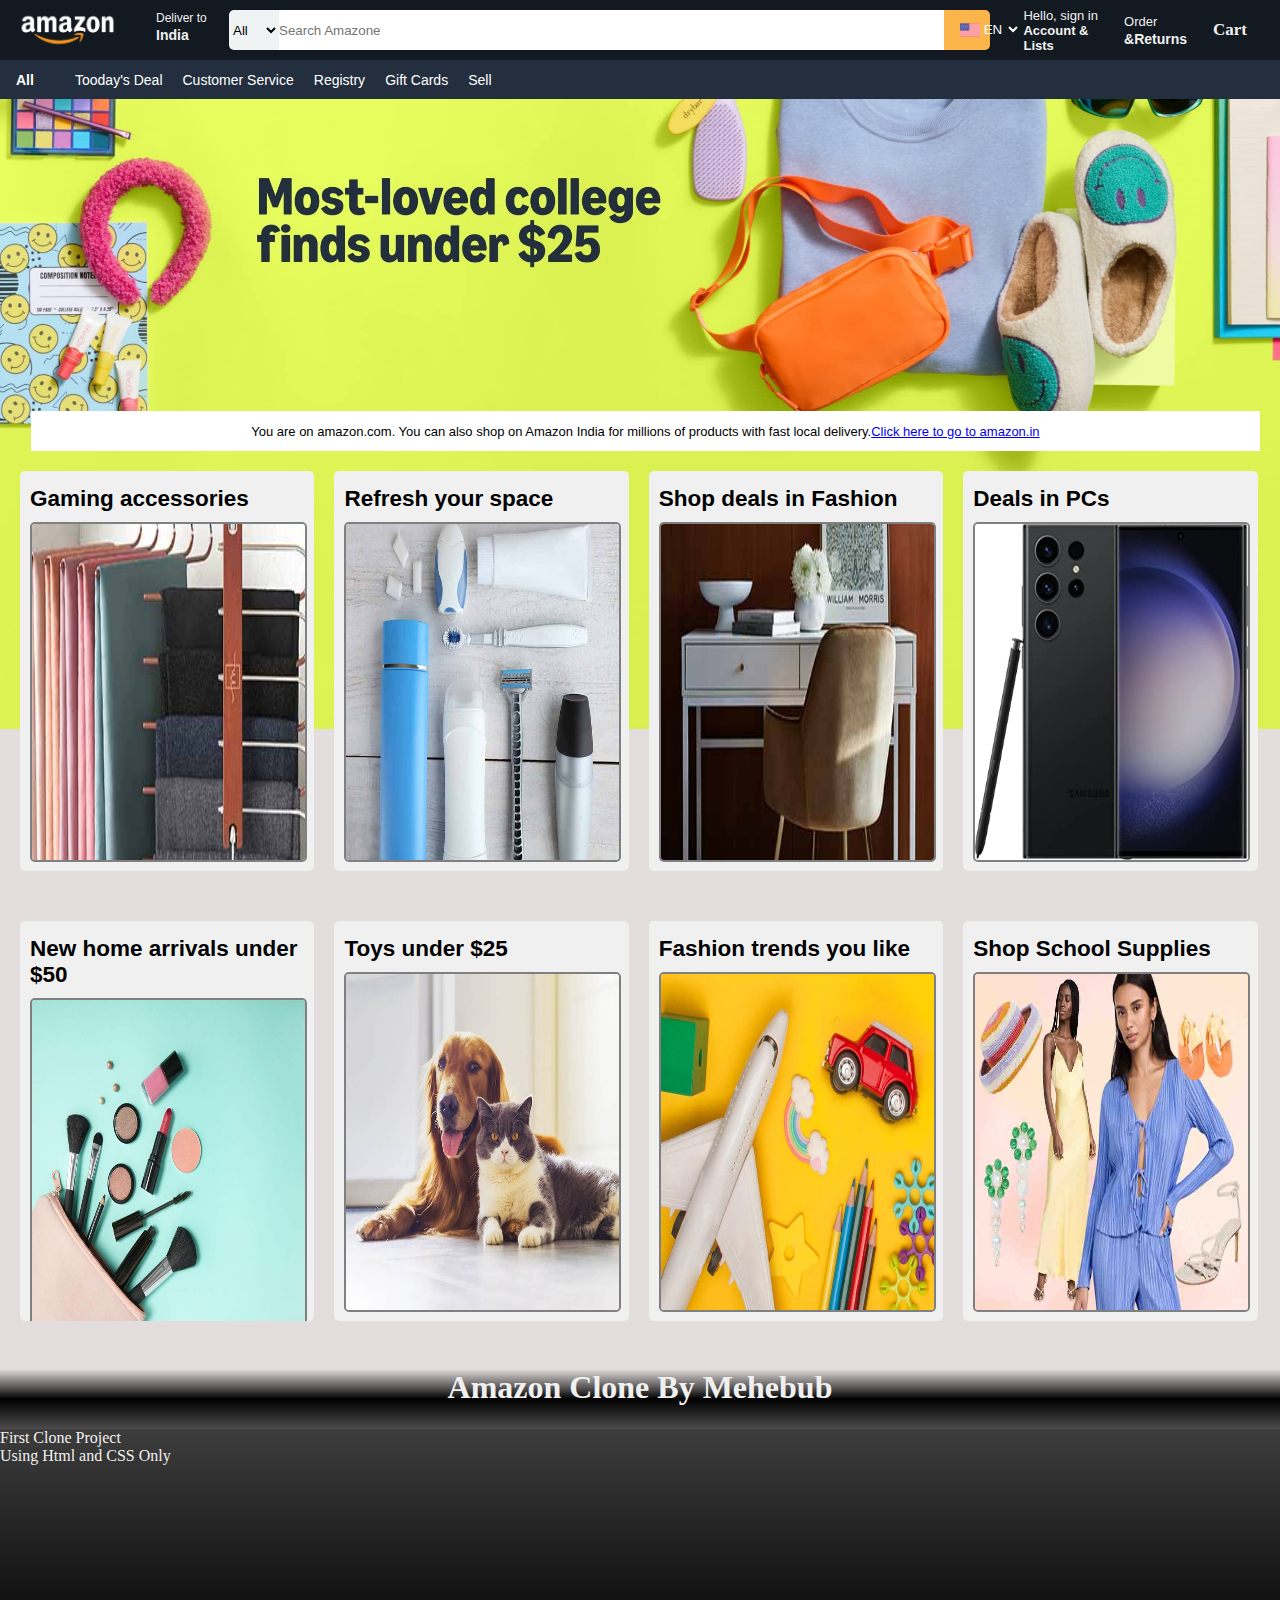
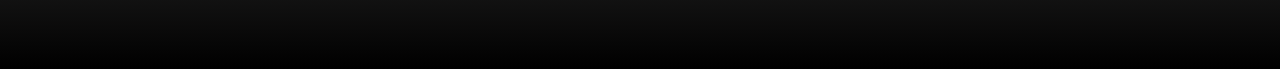
<file: Amazon Clone/index.html>
<!DOCTYPE html>
<html lang="en">
<head>
    <meta charset="UTF-8">
    <meta name="viewport" content="width=device-width, initial-scale=1.0">
    <title>Amazone</title>
    <link rel="stylesheet" href="amazonStylesheet.css">
    <link rel="stylesheet" href="https://cdnjs.cloudflare.com/ajax/libs/font-awesome/6.6.0/css/all.min.css" integrity="sha512-Kc323vGBEqzTmouAECnVceyQqyqdsSiqLQISBL29aUW4U/M7pSPA/gEUZQqv1cwx4OnYxTxve5UMg5GT6L4JJg==" crossorigin="anonymous" referrerpolicy="no-referrer" />
</head>
<body>
    <header>
        <nav>
            <div class="nav-first">
                <div class="nav-logo nav-border ">
                    <div class="llogo"></div>
                    <!-- <img class="logo" src="amazon_logo.png">  -->
                </div>
        
                <div class=" nav-add nav-border ">
                    <div class="add-icon">
                        <i class="fa-solid fa-location-dot"></i>
                    </div>
                    <div class="add-t">
                        <span class="S1">Deliver to</span><br>
                        <span class="S2">India</span>
                    </div>
                </div>
            </div>
            <div class="nav-middle">
                <div class="nav-drop nav-search">
                    <select class="nav-select" name="searchSelect" id="all">
                    <option value="all">All</option>
                    <option value="bags">bags</option>
                    <option value="kitchen">kitchen</option>
                    <option value="school">school</option>
                    <option value="Baby">Baby</option>
                    <option value="dily">Daily Needs</option>
                    <option value="electronics">electronics</option>
                    <option value="shirts">shirts</option>
                    <option value="for girls">for girls</option>
                    <option value="boys">For boys</option>
                    </select>
                </div>
                <div class=" nav-search">
                    <input class="SA" type="search" placeholder="Search Amazone">
                    <input class="BA" type="button" value="O" >
                </div>
            </div>
    
            <div class="box-last">
                <div class="nav-lang nav-border">
                    <div class="flag">
                        <svg xmlns="http://www.w3.org/2000/svg" version="1.1" xmlns:xlink="http://www.w3.org/1999/xlink" id="flagin" x="0" y="0" viewBox="0 0 512.001 512.001" style="enable-background:new 0 0 512 512" xml:space="preserve" class=""><g><path d="M503.172 423.725H8.828A8.829 8.829 0 0 1 0 414.897V97.104a8.829 8.829 0 0 1 8.828-8.828h494.345a8.829 8.829 0 0 1 8.828 8.828v317.793a8.83 8.83 0 0 1-8.829 8.828z" style="" fill="#f5f5f5" data-original="#f5f5f5" class=""></path><path d="M512 114.081H0V97.104a8.829 8.829 0 0 1 8.828-8.828h494.345a8.829 8.829 0 0 1 8.828 8.828L512 114.081zM0 191.491h512v25.804H0zM0 139.881h512v25.804H0zM512 268.903H8.828A8.829 8.829 0 0 1 0 260.075v-16.977h512v25.805zM0 346.321h512v25.804H0zM503.172 423.725H8.828A8.829 8.829 0 0 1 0 414.897v-16.976h512v16.977a8.828 8.828 0 0 1-8.828 8.827zM0 294.711h512v25.804H0z" style="" fill="#ff4b55" data-original="#ff4b55" class=""></path><path d="M229.517 88.277H8.828A8.828 8.828 0 0 0 0 97.104v162.97a8.829 8.829 0 0 0 8.828 8.828h220.69a8.829 8.829 0 0 0 8.828-8.828V97.104a8.83 8.83 0 0 0-8.829-8.827z" style="" fill="#41479b" data-original="#41479b" class=""></path><path d="m24.789 108.538 1.954 5.86 6.177.047c.8.007 1.131 1.027.488 1.502l-4.969 3.67 1.864 5.889c.242.762-.627 1.394-1.278.928L24 122.843l-5.025 3.592c-.651.465-1.518-.166-1.278-.928l1.864-5.889-4.969-3.67c-.643-.476-.312-1.495.488-1.502l6.177-.047 1.954-5.86c.252-.76 1.324-.76 1.578-.001zM24.789 139.192l1.954 5.86 6.177.047c.8.007 1.131 1.027.488 1.502l-4.969 3.67 1.864 5.889c.242.762-.627 1.394-1.278.928L24 153.497l-5.025 3.592c-.651.465-1.518-.166-1.278-.928l1.864-5.889-4.969-3.67c-.643-.476-.312-1.495.488-1.502l6.177-.047 1.954-5.86c.252-.759 1.324-.759 1.578-.001zM24.789 169.846l1.954 5.86 6.177.047c.8.007 1.131 1.027.488 1.502l-4.969 3.67 1.864 5.889c.242.762-.627 1.394-1.278.928L24 184.151l-5.025 3.592c-.651.465-1.518-.166-1.278-.928l1.864-5.889-4.969-3.67c-.643-.476-.312-1.495.488-1.502l6.177-.047 1.954-5.86c.252-.759 1.324-.759 1.578-.001zM24.789 200.501l1.954 5.86 6.177.047c.8.007 1.131 1.027.488 1.502l-4.969 3.67 1.864 5.889c.242.762-.627 1.394-1.278.928L24 214.806l-5.025 3.592c-.651.465-1.518-.166-1.278-.928l1.864-5.889-4.969-3.67c-.643-.476-.312-1.495.488-1.502l6.177-.047 1.954-5.86c.252-.76 1.324-.76 1.578-.001zM24.789 231.155l1.954 5.86 6.177.047c.8.007 1.131 1.027.488 1.502l-4.969 3.67 1.864 5.889c.242.762-.627 1.394-1.278.928L24 245.46l-5.025 3.592c-.651.465-1.518-.166-1.278-.928l1.864-5.889-4.969-3.67c-.643-.476-.312-1.495.488-1.502l6.177-.047 1.954-5.86c.252-.761 1.324-.761 1.578-.001zM48.582 123.567l1.954 5.86 6.177.047c.8.007 1.131 1.027.488 1.502l-4.969 3.67 1.864 5.889c.242.762-.627 1.394-1.278.928l-5.025-3.592-5.025 3.592c-.651.465-1.518-.166-1.278-.928l1.864-5.889-4.969-3.67c-.643-.476-.312-1.495.488-1.502l6.177-.047 1.954-5.86c.251-.758 1.325-.758 1.578 0zM48.582 154.222l1.954 5.86 6.177.047c.8.007 1.131 1.027.488 1.502l-4.969 3.67 1.864 5.889c.242.762-.627 1.394-1.278.928l-5.025-3.592-5.025 3.592c-.651.465-1.518-.165-1.278-.928l1.864-5.889-4.969-3.67c-.643-.476-.312-1.495.488-1.502l6.177-.047 1.954-5.86c.251-.759 1.325-.759 1.578 0zM48.582 184.876l1.954 5.86 6.177.047c.8.007 1.131 1.027.488 1.502l-4.969 3.67 1.864 5.889c.242.762-.627 1.394-1.278.928l-5.025-3.592-5.025 3.592c-.651.465-1.518-.166-1.278-.928l1.864-5.889-4.969-3.67c-.643-.476-.312-1.495.488-1.502l6.177-.047 1.954-5.86c.251-.759 1.325-.759 1.578 0zM48.582 215.53l1.954 5.86 6.177.047c.8.007 1.131 1.027.488 1.502l-4.969 3.67 1.864 5.889c.242.762-.627 1.394-1.278.928l-5.025-3.592-5.025 3.592c-.651.465-1.518-.166-1.278-.928l1.864-5.889-4.969-3.67c-.643-.476-.312-1.495.488-1.502l6.177-.047 1.954-5.86c.251-.758 1.325-.758 1.578 0zM72.375 108.538l1.954 5.86 6.177.047c.8.007 1.131 1.027.488 1.502l-4.969 3.67 1.864 5.889c.242.762-.627 1.394-1.278.928l-5.025-3.592-5.025 3.592c-.651.465-1.518-.166-1.278-.928l1.864-5.889-4.969-3.67c-.643-.476-.312-1.495.488-1.502l6.177-.047 1.954-5.86c.252-.759 1.325-.759 1.578 0zM72.375 139.192l1.954 5.86 6.177.047c.8.007 1.131 1.027.488 1.502l-4.969 3.67 1.864 5.889c.242.762-.627 1.394-1.278.928l-5.025-3.592-5.025 3.592c-.651.465-1.518-.166-1.278-.928l1.864-5.889-4.969-3.67c-.643-.476-.312-1.495.488-1.502l6.177-.047 1.954-5.86c.252-.758 1.325-.758 1.578 0zM72.375 169.846l1.954 5.86 6.177.047c.8.007 1.131 1.027.488 1.502l-4.969 3.67 1.864 5.889c.242.762-.627 1.394-1.278.928l-5.025-3.592-5.025 3.592c-.651.465-1.518-.166-1.278-.928l1.864-5.889-4.969-3.67c-.643-.476-.312-1.495.488-1.502l6.177-.047 1.954-5.86c.252-.758 1.325-.758 1.578 0zM72.375 200.501l1.954 5.86 6.177.047c.8.007 1.131 1.027.488 1.502l-4.969 3.67 1.864 5.889c.242.762-.627 1.394-1.278.928l-5.025-3.592-5.025 3.592c-.651.465-1.518-.166-1.278-.928l1.864-5.889-4.969-3.67c-.643-.476-.312-1.495.488-1.502l6.177-.047 1.954-5.86c.252-.759 1.325-.759 1.578 0zM72.375 231.155l1.954 5.86 6.177.047c.8.007 1.131 1.027.488 1.502l-4.969 3.67 1.864 5.889c.242.762-.627 1.394-1.278.928l-5.025-3.592-5.025 3.592c-.651.465-1.518-.166-1.278-.928l1.864-5.889-4.969-3.67c-.643-.476-.312-1.495.488-1.502l6.177-.047 1.954-5.86c.252-.76 1.325-.76 1.578 0zM96.169 123.567l1.954 5.86 6.177.047c.8.007 1.131 1.027.488 1.502l-4.969 3.67 1.864 5.889c.242.762-.627 1.394-1.278.928l-5.025-3.592-5.025 3.592c-.651.465-1.518-.166-1.278-.928l1.864-5.889-4.969-3.67c-.643-.476-.312-1.495.488-1.502l6.177-.047 1.954-5.86c.251-.758 1.325-.758 1.578 0zM96.169 154.222l1.954 5.86 6.177.047c.8.007 1.131 1.027.488 1.502l-4.969 3.67 1.864 5.889c.242.762-.627 1.394-1.278.928l-5.025-3.592-5.025 3.592c-.651.465-1.518-.165-1.278-.928l1.864-5.889-4.969-3.67c-.643-.476-.312-1.495.488-1.502l6.177-.047 1.954-5.86c.251-.759 1.325-.759 1.578 0zM96.169 184.876l1.954 5.86 6.177.047c.8.007 1.131 1.027.488 1.502l-4.969 3.67 1.864 5.889c.242.762-.627 1.394-1.278.928l-5.025-3.592-5.025 3.592c-.651.465-1.518-.166-1.278-.928l1.864-5.889-4.969-3.67c-.643-.476-.312-1.495.488-1.502l6.177-.047 1.954-5.86c.251-.759 1.325-.759 1.578 0zM96.169 215.53l1.954 5.86 6.177.047c.8.007 1.131 1.027.488 1.502l-4.969 3.67 1.864 5.889c.242.762-.627 1.394-1.278.928l-5.025-3.592-5.025 3.592c-.651.465-1.518-.166-1.278-.928l1.864-5.889-4.969-3.67c-.643-.476-.312-1.495.488-1.502l6.177-.047 1.954-5.86c.251-.758 1.325-.758 1.578 0zM119.962 108.538l1.954 5.86 6.177.047c.8.007 1.131 1.027.488 1.502l-4.969 3.67 1.864 5.889c.242.762-.627 1.394-1.278.928l-5.026-3.592-5.025 3.592c-.651.465-1.518-.166-1.278-.928l1.864-5.889-4.969-3.67c-.643-.476-.312-1.495.488-1.502l6.177-.047 1.954-5.86c.253-.759 1.326-.759 1.579 0zM119.962 139.192l1.954 5.86 6.177.047c.8.007 1.131 1.027.488 1.502l-4.969 3.67 1.864 5.889c.242.762-.627 1.394-1.278.928l-5.026-3.592-5.025 3.592c-.651.465-1.518-.166-1.278-.928l1.864-5.889-4.969-3.67c-.643-.476-.312-1.495.488-1.502l6.177-.047 1.954-5.86c.253-.758 1.326-.758 1.579 0zM119.962 169.846l1.954 5.86 6.177.047c.8.007 1.131 1.027.488 1.502l-4.969 3.67 1.864 5.889c.242.762-.627 1.394-1.278.928l-5.026-3.592-5.025 3.592c-.651.465-1.518-.166-1.278-.928l1.864-5.889-4.969-3.67c-.643-.476-.312-1.495.488-1.502l6.177-.047 1.954-5.86c.253-.758 1.326-.758 1.579 0zM119.962 200.501l1.954 5.86 6.177.047c.8.007 1.131 1.027.488 1.502l-4.969 3.67 1.864 5.889c.242.762-.627 1.394-1.278.928l-5.026-3.592-5.025 3.592c-.651.465-1.518-.166-1.278-.928l1.864-5.889-4.969-3.67c-.643-.476-.312-1.495.488-1.502l6.177-.047 1.954-5.86c.253-.759 1.326-.759 1.579 0zM119.962 231.155l1.954 5.86 6.177.047c.8.007 1.131 1.027.488 1.502l-4.969 3.67 1.864 5.889c.242.762-.627 1.394-1.278.928l-5.026-3.592-5.025 3.592c-.651.465-1.518-.166-1.278-.928l1.864-5.889-4.969-3.67c-.643-.476-.312-1.495.488-1.502l6.177-.047 1.954-5.86c.253-.76 1.326-.76 1.579 0zM143.755 123.567l1.954 5.86 6.177.047c.8.007 1.131 1.027.488 1.502l-4.969 3.67 1.864 5.889c.242.762-.627 1.394-1.278.928l-5.025-3.592-5.025 3.592c-.651.465-1.518-.166-1.278-.928l1.864-5.889-4.969-3.67c-.643-.476-.312-1.495.488-1.502l6.177-.047 1.954-5.86c.253-.758 1.325-.758 1.578 0zM143.755 154.222l1.954 5.86 6.177.047c.8.007 1.131 1.027.488 1.502l-4.969 3.67 1.864 5.889c.242.762-.627 1.394-1.278.928l-5.025-3.592-5.025 3.592c-.651.465-1.518-.165-1.278-.928l1.864-5.889-4.969-3.67c-.643-.476-.312-1.495.488-1.502l6.177-.047 1.954-5.86c.253-.759 1.325-.759 1.578 0zM143.755 184.876l1.954 5.86 6.177.047c.8.007 1.131 1.027.488 1.502l-4.969 3.67 1.864 5.889c.242.762-.627 1.394-1.278.928l-5.025-3.592-5.025 3.592c-.651.465-1.518-.166-1.278-.928l1.864-5.889-4.969-3.67c-.643-.476-.312-1.495.488-1.502l6.177-.047 1.954-5.86c.253-.759 1.325-.759 1.578 0zM143.755 215.53l1.954 5.86 6.177.047c.8.007 1.131 1.027.488 1.502l-4.969 3.67 1.864 5.889c.242.762-.627 1.394-1.278.928l-5.025-3.592-5.025 3.592c-.651.465-1.518-.166-1.278-.928l1.864-5.889-4.969-3.67c-.643-.476-.312-1.495.488-1.502l6.177-.047 1.954-5.86c.253-.758 1.325-.758 1.578 0zM167.549 108.538l1.954 5.86 6.177.047c.8.007 1.131 1.027.488 1.502l-4.969 3.67 1.864 5.889c.242.762-.627 1.394-1.278.928l-5.025-3.592-5.025 3.592c-.651.465-1.518-.166-1.278-.928l1.864-5.889-4.969-3.67c-.643-.476-.312-1.495.488-1.502l6.177-.047 1.954-5.86c.251-.759 1.325-.759 1.578 0zM167.549 139.192l1.954 5.86 6.177.047c.8.007 1.131 1.027.488 1.502l-4.969 3.67 1.864 5.889c.242.762-.627 1.394-1.278.928l-5.025-3.592-5.025 3.592c-.651.465-1.518-.166-1.278-.928l1.864-5.889-4.969-3.67c-.643-.476-.312-1.495.488-1.502l6.177-.047 1.954-5.86c.251-.758 1.325-.758 1.578 0zM167.549 169.846l1.954 5.86 6.177.047c.8.007 1.131 1.027.488 1.502l-4.969 3.67 1.864 5.889c.242.762-.627 1.394-1.278.928l-5.025-3.592-5.025 3.592c-.651.465-1.518-.166-1.278-.928l1.864-5.889-4.969-3.67c-.643-.476-.312-1.495.488-1.502l6.177-.047 1.954-5.86c.251-.758 1.325-.758 1.578 0zM167.549 200.501l1.954 5.86 6.177.047c.8.007 1.131 1.027.488 1.502l-4.969 3.67 1.864 5.889c.242.762-.627 1.394-1.278.928l-5.025-3.592-5.025 3.592c-.651.465-1.518-.166-1.278-.928l1.864-5.889-4.969-3.67c-.643-.476-.312-1.495.488-1.502l6.177-.047 1.954-5.86c.251-.759 1.325-.759 1.578 0zM167.549 231.155l1.954 5.86 6.177.047c.8.007 1.131 1.027.488 1.502l-4.969 3.67 1.864 5.889c.242.762-.627 1.394-1.278.928l-5.025-3.592-5.025 3.592c-.651.465-1.518-.166-1.278-.928l1.864-5.889-4.969-3.67c-.643-.476-.312-1.495.488-1.502l6.177-.047 1.954-5.86c.251-.76 1.325-.76 1.578 0zM191.342 123.567l1.954 5.86 6.177.047c.8.007 1.131 1.027.488 1.502l-4.969 3.67 1.864 5.889c.242.762-.627 1.394-1.278.928l-5.025-3.592-5.025 3.592c-.651.465-1.518-.166-1.278-.928l1.864-5.889-4.969-3.67c-.643-.476-.312-1.495.488-1.502l6.177-.047 1.954-5.86c.252-.758 1.326-.758 1.578 0zM191.342 154.222l1.954 5.86 6.177.047c.8.007 1.131 1.027.488 1.502l-4.969 3.67 1.864 5.889c.242.762-.627 1.394-1.278.928l-5.025-3.592-5.025 3.592c-.651.465-1.518-.165-1.278-.928l1.864-5.889-4.969-3.67c-.643-.476-.312-1.495.488-1.502l6.177-.047 1.954-5.86c.252-.759 1.326-.759 1.578 0zM191.342 184.876l1.954 5.86 6.177.047c.8.007 1.131 1.027.488 1.502l-4.969 3.67 1.864 5.889c.242.762-.627 1.394-1.278.928l-5.025-3.592-5.025 3.592c-.651.465-1.518-.166-1.278-.928l1.864-5.889-4.969-3.67c-.643-.476-.312-1.495.488-1.502l6.177-.047 1.954-5.86c.252-.759 1.326-.759 1.578 0zM191.342 215.53l1.954 5.86 6.177.047c.8.007 1.131 1.027.488 1.502l-4.969 3.67 1.864 5.889c.242.762-.627 1.394-1.278.928l-5.025-3.592-5.025 3.592c-.651.465-1.518-.166-1.278-.928l1.864-5.889-4.969-3.67c-.643-.476-.312-1.495.488-1.502l6.177-.047 1.954-5.86c.252-.758 1.326-.758 1.578 0zM215.136 108.538l1.954 5.86 6.177.047c.8.007 1.131 1.027.488 1.502l-4.969 3.67 1.864 5.889c.242.762-.627 1.394-1.278.928l-5.025-3.592-5.025 3.592c-.651.465-1.518-.166-1.278-.928l1.864-5.889-4.969-3.67c-.643-.476-.312-1.495.488-1.502l6.177-.047 1.954-5.86c.252-.759 1.324-.759 1.578 0zM215.136 139.192l1.954 5.86 6.177.047c.8.007 1.131 1.027.488 1.502l-4.969 3.67 1.864 5.889c.242.762-.627 1.394-1.278.928l-5.025-3.592-5.025 3.592c-.651.465-1.518-.166-1.278-.928l1.864-5.889-4.969-3.67c-.643-.476-.312-1.495.488-1.502l6.177-.047 1.954-5.86c.252-.758 1.324-.758 1.578 0zM215.136 169.846l1.954 5.86 6.177.047c.8.007 1.131 1.027.488 1.502l-4.969 3.67 1.864 5.889c.242.762-.627 1.394-1.278.928l-5.025-3.592-5.025 3.592c-.651.465-1.518-.166-1.278-.928l1.864-5.889-4.969-3.67c-.643-.476-.312-1.495.488-1.502l6.177-.047 1.954-5.86c.252-.758 1.324-.758 1.578 0zM215.136 200.501l1.954 5.86 6.177.047c.8.007 1.131 1.027.488 1.502l-4.969 3.67 1.864 5.889c.242.762-.627 1.394-1.278.928l-5.025-3.592-5.025 3.592c-.651.465-1.518-.166-1.278-.928l1.864-5.889-4.969-3.67c-.643-.476-.312-1.495.488-1.502l6.177-.047 1.954-5.86c.252-.759 1.324-.759 1.578 0zM215.136 231.155l1.954 5.86 6.177.047c.8.007 1.131 1.027.488 1.502l-4.969 3.67 1.864 5.889c.242.762-.627 1.394-1.278.928l-5.025-3.592-5.025 3.592c-.651.465-1.518-.166-1.278-.928l1.864-5.889-4.969-3.67c-.643-.476-.312-1.495.488-1.502l6.177-.047 1.954-5.86c.252-.76 1.324-.76 1.578 0z" style="" fill="#f5f5f5" data-original="#f5f5f5" class=""></path></g></svg>
                    </div>                
                    <div class="lang-d">
                        <select  class="lang-sel">
                        <option value="en">EN</option>
                        <option value="HIN">HIN</option>
                        <option value="es">ES</option>
                        <option value="BN">BN</option>
                        <option value="">UR</option>
                        </select>
                    </div>
                </div>
               <div class="nav-log nav-border">
                    <div class="log-box">
                        <div class="up-log logg">Hello, sign in</div>
                        <div class="down-log logg">Account & Lists</div>
                    </div>
                </div>
                <div class="nav-order nav-border">
                    <div class="order-box">
                        <span class="order1 ord">Order</span>
                        <span class="order2 ord">&Returns</span>
                    </div>
                </div>
                <div class="nav-cart nav-border">
                    <div class="cart-box">
                        <div class="cart-icon"><i class="fa-solid fa-cart-shopping"></i></div>
                        <div class="cart-font">Cart</div>
                    
                    </div>
    
                </div>
            </div>
        </nav>
        
        <div class="sub-nav">
            <div class="b1 nav-border">
                <i class="fa-solid fa-bars"></i> All
            </div>
            <div class="b2 nav-border">Tooday's Deal</div>
            <div class="b2 nav-border">Customer Service</div>
            <div class="b2 nav-border">Registry</div>
            <div class="b2 nav-border">Gift Cards </div>
            <div class="b2 nav-border">Sell</div>
        </div>    
    </header>
    
    <main class="body-part">
        <div class="blank"></div>
        <div class="msg-bar">
            <p class="msg-p">You are on amazon.com. You can also shop on Amazon India for millions of products with fast local delivery.<a href="#">Click here to go to amazon.in</a></p>
        </div>
        <div class="card-box">
            <div class="card-1 card">
                <div class="catagory"><h2>Gaming accessories</h2></div>
                <div class="catagory-img"><img class="image" src="box1_image.jpg"></div>
            </div>
            <div class="card-2 card">
                <div class="catagory"><h2>Refresh your space</h2></div>
                <div class="catagory-img"><img class="image" src="box2_image.jpg"></div>

            </div>
            <div class="card-3 card">
                <div class="catagory"><h2>Shop deals in Fashion</h2></div>
                <div class="catagory-img"><img class="image" src="box3_image.jpg"></div>

            </div>
            <div class="card-4 card">
                <div class="catagory"><h2>Deals in PCs</h2></div>
                <div class="catagory-img"><img class="image" src="box4_image.jpg"></div>

            </div>
            <div class="card-5 card">
                <div class="catagory">
                    <h2>New home arrivals under $50</h2></div>
                    <div class="catagory-img"><img class="image" src="box5_image.jpg"></div>

                </div>
            <div class="card-6 card">
                <div class="catagory">
                    <h2>Toys under $25</h2></div>
                    <div class="catagory-img"><img class="image" src="box6_image.jpg"></div>

                </div>
            <div class="card-7 card">
                <div class="catagory"><h2>Fashion trends you like</h2></div>
                <div class="catagory-img"><img class="image" src="box7_image.jpg"></div>

            </div>
            <div class="card-8 card">
                <div class="catagory"><h2>Shop School Supplies</h2></div>
                <div class="catagory-img"><img class="image" src="box8_image.jpg"></div>

            </div>          
        </div>
    </main>



    <footer>

        <h1 class="f1">Amazon Clone By Mehebub</h1>
        <p> First Clone Project </p>
        <p>Using Html and CSS Only</p>
    </footer>







</body>
</html>
</file>
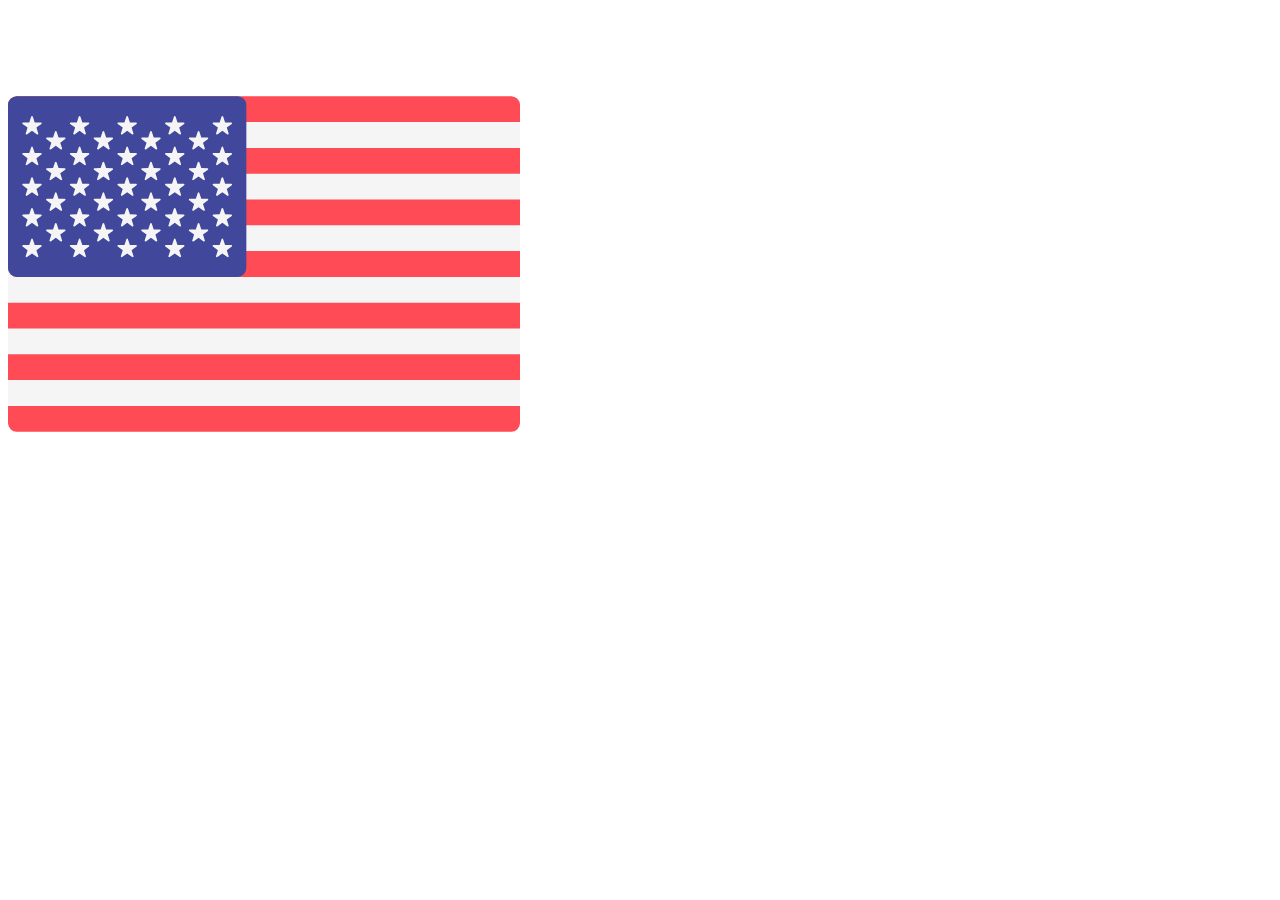
<file: Amazon Clone/flat icon practice.html>
<!DOCTYPE html>
<html lang="en">
<head>
    <meta charset="UTF-8">
    <meta name="viewport" content="width=device-width, initial-scale=1.0">
    <title>flags</title>
    <style>
        #flag{
            height: 100px;
            width: 100px;
        }
    </style>
</head>
<body>
    <div class="first">
        <div class="inner">
<svg xmlns="http://www.w3.org/2000/svg" version="1.1" xmlns:xlink="http://www.w3.org/1999/xlink" width="512" height="512" x="0" y="0" viewBox="0 0 512.001 512.001" style="enable-background:new 0 0 512 512" xml:space="preserve" class=""><g><path d="M503.172 423.725H8.828A8.829 8.829 0 0 1 0 414.897V97.104a8.829 8.829 0 0 1 8.828-8.828h494.345a8.829 8.829 0 0 1 8.828 8.828v317.793a8.83 8.83 0 0 1-8.829 8.828z" style="" fill="#f5f5f5" data-original="#f5f5f5" class=""></path><path d="M512 114.081H0V97.104a8.829 8.829 0 0 1 8.828-8.828h494.345a8.829 8.829 0 0 1 8.828 8.828L512 114.081zM0 191.491h512v25.804H0zM0 139.881h512v25.804H0zM512 268.903H8.828A8.829 8.829 0 0 1 0 260.075v-16.977h512v25.805zM0 346.321h512v25.804H0zM503.172 423.725H8.828A8.829 8.829 0 0 1 0 414.897v-16.976h512v16.977a8.828 8.828 0 0 1-8.828 8.827zM0 294.711h512v25.804H0z" style="" fill="#ff4b55" data-original="#ff4b55" class=""></path><path d="M229.517 88.277H8.828A8.828 8.828 0 0 0 0 97.104v162.97a8.829 8.829 0 0 0 8.828 8.828h220.69a8.829 8.829 0 0 0 8.828-8.828V97.104a8.83 8.83 0 0 0-8.829-8.827z" style="" fill="#41479b" data-original="#41479b" class=""></path><path d="m24.789 108.538 1.954 5.86 6.177.047c.8.007 1.131 1.027.488 1.502l-4.969 3.67 1.864 5.889c.242.762-.627 1.394-1.278.928L24 122.843l-5.025 3.592c-.651.465-1.518-.166-1.278-.928l1.864-5.889-4.969-3.67c-.643-.476-.312-1.495.488-1.502l6.177-.047 1.954-5.86c.252-.76 1.324-.76 1.578-.001zM24.789 139.192l1.954 5.86 6.177.047c.8.007 1.131 1.027.488 1.502l-4.969 3.67 1.864 5.889c.242.762-.627 1.394-1.278.928L24 153.497l-5.025 3.592c-.651.465-1.518-.166-1.278-.928l1.864-5.889-4.969-3.67c-.643-.476-.312-1.495.488-1.502l6.177-.047 1.954-5.86c.252-.759 1.324-.759 1.578-.001zM24.789 169.846l1.954 5.86 6.177.047c.8.007 1.131 1.027.488 1.502l-4.969 3.67 1.864 5.889c.242.762-.627 1.394-1.278.928L24 184.151l-5.025 3.592c-.651.465-1.518-.166-1.278-.928l1.864-5.889-4.969-3.67c-.643-.476-.312-1.495.488-1.502l6.177-.047 1.954-5.86c.252-.759 1.324-.759 1.578-.001zM24.789 200.501l1.954 5.86 6.177.047c.8.007 1.131 1.027.488 1.502l-4.969 3.67 1.864 5.889c.242.762-.627 1.394-1.278.928L24 214.806l-5.025 3.592c-.651.465-1.518-.166-1.278-.928l1.864-5.889-4.969-3.67c-.643-.476-.312-1.495.488-1.502l6.177-.047 1.954-5.86c.252-.76 1.324-.76 1.578-.001zM24.789 231.155l1.954 5.86 6.177.047c.8.007 1.131 1.027.488 1.502l-4.969 3.67 1.864 5.889c.242.762-.627 1.394-1.278.928L24 245.46l-5.025 3.592c-.651.465-1.518-.166-1.278-.928l1.864-5.889-4.969-3.67c-.643-.476-.312-1.495.488-1.502l6.177-.047 1.954-5.86c.252-.761 1.324-.761 1.578-.001zM48.582 123.567l1.954 5.86 6.177.047c.8.007 1.131 1.027.488 1.502l-4.969 3.67 1.864 5.889c.242.762-.627 1.394-1.278.928l-5.025-3.592-5.025 3.592c-.651.465-1.518-.166-1.278-.928l1.864-5.889-4.969-3.67c-.643-.476-.312-1.495.488-1.502l6.177-.047 1.954-5.86c.251-.758 1.325-.758 1.578 0zM48.582 154.222l1.954 5.86 6.177.047c.8.007 1.131 1.027.488 1.502l-4.969 3.67 1.864 5.889c.242.762-.627 1.394-1.278.928l-5.025-3.592-5.025 3.592c-.651.465-1.518-.165-1.278-.928l1.864-5.889-4.969-3.67c-.643-.476-.312-1.495.488-1.502l6.177-.047 1.954-5.86c.251-.759 1.325-.759 1.578 0zM48.582 184.876l1.954 5.86 6.177.047c.8.007 1.131 1.027.488 1.502l-4.969 3.67 1.864 5.889c.242.762-.627 1.394-1.278.928l-5.025-3.592-5.025 3.592c-.651.465-1.518-.166-1.278-.928l1.864-5.889-4.969-3.67c-.643-.476-.312-1.495.488-1.502l6.177-.047 1.954-5.86c.251-.759 1.325-.759 1.578 0zM48.582 215.53l1.954 5.86 6.177.047c.8.007 1.131 1.027.488 1.502l-4.969 3.67 1.864 5.889c.242.762-.627 1.394-1.278.928l-5.025-3.592-5.025 3.592c-.651.465-1.518-.166-1.278-.928l1.864-5.889-4.969-3.67c-.643-.476-.312-1.495.488-1.502l6.177-.047 1.954-5.86c.251-.758 1.325-.758 1.578 0zM72.375 108.538l1.954 5.86 6.177.047c.8.007 1.131 1.027.488 1.502l-4.969 3.67 1.864 5.889c.242.762-.627 1.394-1.278.928l-5.025-3.592-5.025 3.592c-.651.465-1.518-.166-1.278-.928l1.864-5.889-4.969-3.67c-.643-.476-.312-1.495.488-1.502l6.177-.047 1.954-5.86c.252-.759 1.325-.759 1.578 0zM72.375 139.192l1.954 5.86 6.177.047c.8.007 1.131 1.027.488 1.502l-4.969 3.67 1.864 5.889c.242.762-.627 1.394-1.278.928l-5.025-3.592-5.025 3.592c-.651.465-1.518-.166-1.278-.928l1.864-5.889-4.969-3.67c-.643-.476-.312-1.495.488-1.502l6.177-.047 1.954-5.86c.252-.758 1.325-.758 1.578 0zM72.375 169.846l1.954 5.86 6.177.047c.8.007 1.131 1.027.488 1.502l-4.969 3.67 1.864 5.889c.242.762-.627 1.394-1.278.928l-5.025-3.592-5.025 3.592c-.651.465-1.518-.166-1.278-.928l1.864-5.889-4.969-3.67c-.643-.476-.312-1.495.488-1.502l6.177-.047 1.954-5.86c.252-.758 1.325-.758 1.578 0zM72.375 200.501l1.954 5.86 6.177.047c.8.007 1.131 1.027.488 1.502l-4.969 3.67 1.864 5.889c.242.762-.627 1.394-1.278.928l-5.025-3.592-5.025 3.592c-.651.465-1.518-.166-1.278-.928l1.864-5.889-4.969-3.67c-.643-.476-.312-1.495.488-1.502l6.177-.047 1.954-5.86c.252-.759 1.325-.759 1.578 0zM72.375 231.155l1.954 5.86 6.177.047c.8.007 1.131 1.027.488 1.502l-4.969 3.67 1.864 5.889c.242.762-.627 1.394-1.278.928l-5.025-3.592-5.025 3.592c-.651.465-1.518-.166-1.278-.928l1.864-5.889-4.969-3.67c-.643-.476-.312-1.495.488-1.502l6.177-.047 1.954-5.86c.252-.76 1.325-.76 1.578 0zM96.169 123.567l1.954 5.86 6.177.047c.8.007 1.131 1.027.488 1.502l-4.969 3.67 1.864 5.889c.242.762-.627 1.394-1.278.928l-5.025-3.592-5.025 3.592c-.651.465-1.518-.166-1.278-.928l1.864-5.889-4.969-3.67c-.643-.476-.312-1.495.488-1.502l6.177-.047 1.954-5.86c.251-.758 1.325-.758 1.578 0zM96.169 154.222l1.954 5.86 6.177.047c.8.007 1.131 1.027.488 1.502l-4.969 3.67 1.864 5.889c.242.762-.627 1.394-1.278.928l-5.025-3.592-5.025 3.592c-.651.465-1.518-.165-1.278-.928l1.864-5.889-4.969-3.67c-.643-.476-.312-1.495.488-1.502l6.177-.047 1.954-5.86c.251-.759 1.325-.759 1.578 0zM96.169 184.876l1.954 5.86 6.177.047c.8.007 1.131 1.027.488 1.502l-4.969 3.67 1.864 5.889c.242.762-.627 1.394-1.278.928l-5.025-3.592-5.025 3.592c-.651.465-1.518-.166-1.278-.928l1.864-5.889-4.969-3.67c-.643-.476-.312-1.495.488-1.502l6.177-.047 1.954-5.86c.251-.759 1.325-.759 1.578 0zM96.169 215.53l1.954 5.86 6.177.047c.8.007 1.131 1.027.488 1.502l-4.969 3.67 1.864 5.889c.242.762-.627 1.394-1.278.928l-5.025-3.592-5.025 3.592c-.651.465-1.518-.166-1.278-.928l1.864-5.889-4.969-3.67c-.643-.476-.312-1.495.488-1.502l6.177-.047 1.954-5.86c.251-.758 1.325-.758 1.578 0zM119.962 108.538l1.954 5.86 6.177.047c.8.007 1.131 1.027.488 1.502l-4.969 3.67 1.864 5.889c.242.762-.627 1.394-1.278.928l-5.026-3.592-5.025 3.592c-.651.465-1.518-.166-1.278-.928l1.864-5.889-4.969-3.67c-.643-.476-.312-1.495.488-1.502l6.177-.047 1.954-5.86c.253-.759 1.326-.759 1.579 0zM119.962 139.192l1.954 5.86 6.177.047c.8.007 1.131 1.027.488 1.502l-4.969 3.67 1.864 5.889c.242.762-.627 1.394-1.278.928l-5.026-3.592-5.025 3.592c-.651.465-1.518-.166-1.278-.928l1.864-5.889-4.969-3.67c-.643-.476-.312-1.495.488-1.502l6.177-.047 1.954-5.86c.253-.758 1.326-.758 1.579 0zM119.962 169.846l1.954 5.86 6.177.047c.8.007 1.131 1.027.488 1.502l-4.969 3.67 1.864 5.889c.242.762-.627 1.394-1.278.928l-5.026-3.592-5.025 3.592c-.651.465-1.518-.166-1.278-.928l1.864-5.889-4.969-3.67c-.643-.476-.312-1.495.488-1.502l6.177-.047 1.954-5.86c.253-.758 1.326-.758 1.579 0zM119.962 200.501l1.954 5.86 6.177.047c.8.007 1.131 1.027.488 1.502l-4.969 3.67 1.864 5.889c.242.762-.627 1.394-1.278.928l-5.026-3.592-5.025 3.592c-.651.465-1.518-.166-1.278-.928l1.864-5.889-4.969-3.67c-.643-.476-.312-1.495.488-1.502l6.177-.047 1.954-5.86c.253-.759 1.326-.759 1.579 0zM119.962 231.155l1.954 5.86 6.177.047c.8.007 1.131 1.027.488 1.502l-4.969 3.67 1.864 5.889c.242.762-.627 1.394-1.278.928l-5.026-3.592-5.025 3.592c-.651.465-1.518-.166-1.278-.928l1.864-5.889-4.969-3.67c-.643-.476-.312-1.495.488-1.502l6.177-.047 1.954-5.86c.253-.76 1.326-.76 1.579 0zM143.755 123.567l1.954 5.86 6.177.047c.8.007 1.131 1.027.488 1.502l-4.969 3.67 1.864 5.889c.242.762-.627 1.394-1.278.928l-5.025-3.592-5.025 3.592c-.651.465-1.518-.166-1.278-.928l1.864-5.889-4.969-3.67c-.643-.476-.312-1.495.488-1.502l6.177-.047 1.954-5.86c.253-.758 1.325-.758 1.578 0zM143.755 154.222l1.954 5.86 6.177.047c.8.007 1.131 1.027.488 1.502l-4.969 3.67 1.864 5.889c.242.762-.627 1.394-1.278.928l-5.025-3.592-5.025 3.592c-.651.465-1.518-.165-1.278-.928l1.864-5.889-4.969-3.67c-.643-.476-.312-1.495.488-1.502l6.177-.047 1.954-5.86c.253-.759 1.325-.759 1.578 0zM143.755 184.876l1.954 5.86 6.177.047c.8.007 1.131 1.027.488 1.502l-4.969 3.67 1.864 5.889c.242.762-.627 1.394-1.278.928l-5.025-3.592-5.025 3.592c-.651.465-1.518-.166-1.278-.928l1.864-5.889-4.969-3.67c-.643-.476-.312-1.495.488-1.502l6.177-.047 1.954-5.86c.253-.759 1.325-.759 1.578 0zM143.755 215.53l1.954 5.86 6.177.047c.8.007 1.131 1.027.488 1.502l-4.969 3.67 1.864 5.889c.242.762-.627 1.394-1.278.928l-5.025-3.592-5.025 3.592c-.651.465-1.518-.166-1.278-.928l1.864-5.889-4.969-3.67c-.643-.476-.312-1.495.488-1.502l6.177-.047 1.954-5.86c.253-.758 1.325-.758 1.578 0zM167.549 108.538l1.954 5.86 6.177.047c.8.007 1.131 1.027.488 1.502l-4.969 3.67 1.864 5.889c.242.762-.627 1.394-1.278.928l-5.025-3.592-5.025 3.592c-.651.465-1.518-.166-1.278-.928l1.864-5.889-4.969-3.67c-.643-.476-.312-1.495.488-1.502l6.177-.047 1.954-5.86c.251-.759 1.325-.759 1.578 0zM167.549 139.192l1.954 5.86 6.177.047c.8.007 1.131 1.027.488 1.502l-4.969 3.67 1.864 5.889c.242.762-.627 1.394-1.278.928l-5.025-3.592-5.025 3.592c-.651.465-1.518-.166-1.278-.928l1.864-5.889-4.969-3.67c-.643-.476-.312-1.495.488-1.502l6.177-.047 1.954-5.86c.251-.758 1.325-.758 1.578 0zM167.549 169.846l1.954 5.86 6.177.047c.8.007 1.131 1.027.488 1.502l-4.969 3.67 1.864 5.889c.242.762-.627 1.394-1.278.928l-5.025-3.592-5.025 3.592c-.651.465-1.518-.166-1.278-.928l1.864-5.889-4.969-3.67c-.643-.476-.312-1.495.488-1.502l6.177-.047 1.954-5.86c.251-.758 1.325-.758 1.578 0zM167.549 200.501l1.954 5.86 6.177.047c.8.007 1.131 1.027.488 1.502l-4.969 3.67 1.864 5.889c.242.762-.627 1.394-1.278.928l-5.025-3.592-5.025 3.592c-.651.465-1.518-.166-1.278-.928l1.864-5.889-4.969-3.67c-.643-.476-.312-1.495.488-1.502l6.177-.047 1.954-5.86c.251-.759 1.325-.759 1.578 0zM167.549 231.155l1.954 5.86 6.177.047c.8.007 1.131 1.027.488 1.502l-4.969 3.67 1.864 5.889c.242.762-.627 1.394-1.278.928l-5.025-3.592-5.025 3.592c-.651.465-1.518-.166-1.278-.928l1.864-5.889-4.969-3.67c-.643-.476-.312-1.495.488-1.502l6.177-.047 1.954-5.86c.251-.76 1.325-.76 1.578 0zM191.342 123.567l1.954 5.86 6.177.047c.8.007 1.131 1.027.488 1.502l-4.969 3.67 1.864 5.889c.242.762-.627 1.394-1.278.928l-5.025-3.592-5.025 3.592c-.651.465-1.518-.166-1.278-.928l1.864-5.889-4.969-3.67c-.643-.476-.312-1.495.488-1.502l6.177-.047 1.954-5.86c.252-.758 1.326-.758 1.578 0zM191.342 154.222l1.954 5.86 6.177.047c.8.007 1.131 1.027.488 1.502l-4.969 3.67 1.864 5.889c.242.762-.627 1.394-1.278.928l-5.025-3.592-5.025 3.592c-.651.465-1.518-.165-1.278-.928l1.864-5.889-4.969-3.67c-.643-.476-.312-1.495.488-1.502l6.177-.047 1.954-5.86c.252-.759 1.326-.759 1.578 0zM191.342 184.876l1.954 5.86 6.177.047c.8.007 1.131 1.027.488 1.502l-4.969 3.67 1.864 5.889c.242.762-.627 1.394-1.278.928l-5.025-3.592-5.025 3.592c-.651.465-1.518-.166-1.278-.928l1.864-5.889-4.969-3.67c-.643-.476-.312-1.495.488-1.502l6.177-.047 1.954-5.86c.252-.759 1.326-.759 1.578 0zM191.342 215.53l1.954 5.86 6.177.047c.8.007 1.131 1.027.488 1.502l-4.969 3.67 1.864 5.889c.242.762-.627 1.394-1.278.928l-5.025-3.592-5.025 3.592c-.651.465-1.518-.166-1.278-.928l1.864-5.889-4.969-3.67c-.643-.476-.312-1.495.488-1.502l6.177-.047 1.954-5.86c.252-.758 1.326-.758 1.578 0zM215.136 108.538l1.954 5.86 6.177.047c.8.007 1.131 1.027.488 1.502l-4.969 3.67 1.864 5.889c.242.762-.627 1.394-1.278.928l-5.025-3.592-5.025 3.592c-.651.465-1.518-.166-1.278-.928l1.864-5.889-4.969-3.67c-.643-.476-.312-1.495.488-1.502l6.177-.047 1.954-5.86c.252-.759 1.324-.759 1.578 0zM215.136 139.192l1.954 5.86 6.177.047c.8.007 1.131 1.027.488 1.502l-4.969 3.67 1.864 5.889c.242.762-.627 1.394-1.278.928l-5.025-3.592-5.025 3.592c-.651.465-1.518-.166-1.278-.928l1.864-5.889-4.969-3.67c-.643-.476-.312-1.495.488-1.502l6.177-.047 1.954-5.86c.252-.758 1.324-.758 1.578 0zM215.136 169.846l1.954 5.86 6.177.047c.8.007 1.131 1.027.488 1.502l-4.969 3.67 1.864 5.889c.242.762-.627 1.394-1.278.928l-5.025-3.592-5.025 3.592c-.651.465-1.518-.166-1.278-.928l1.864-5.889-4.969-3.67c-.643-.476-.312-1.495.488-1.502l6.177-.047 1.954-5.86c.252-.758 1.324-.758 1.578 0zM215.136 200.501l1.954 5.86 6.177.047c.8.007 1.131 1.027.488 1.502l-4.969 3.67 1.864 5.889c.242.762-.627 1.394-1.278.928l-5.025-3.592-5.025 3.592c-.651.465-1.518-.166-1.278-.928l1.864-5.889-4.969-3.67c-.643-.476-.312-1.495.488-1.502l6.177-.047 1.954-5.86c.252-.759 1.324-.759 1.578 0zM215.136 231.155l1.954 5.86 6.177.047c.8.007 1.131 1.027.488 1.502l-4.969 3.67 1.864 5.889c.242.762-.627 1.394-1.278.928l-5.025-3.592-5.025 3.592c-.651.465-1.518-.166-1.278-.928l1.864-5.889-4.969-3.67c-.643-.476-.312-1.495.488-1.502l6.177-.047 1.954-5.86c.252-.76 1.324-.76 1.578 0z" style="" fill="#f5f5f5" data-original="#f5f5f5" class=""></path></g></svg>        </div>
    </div>
</body>               
</html>
</file>
<file: Amazon Clone/amazonStylesheet.css>
body{
    background-color: rgb(227, 221, 221);
}  
*{
    box-sizing: border-box;
    margin: 0px;
    padding: 0px;
    
}
nav{
    background-color: #131921;
    height: 60px;
    width: 100%;
    position: relative;
    top: 0px;
}
.nav-border:hover {
    box-shadow: inset 0 0 0 1px #ffffff; 
    transition: box-shadow 0.01s ease;
    overflow: hidden;
    border-radius: 2px;
}


/* logo box */
.nav-first{
    display: inline-block;
    grid-row: 2;
    width: 219px;
}
.nav-logo{
    height: 54px;
    width: 115px;
    display: inline-block;
    margin: 3px 3px 3px 10px;
    background-image: url('amazon_logo.png'); 
    background-size: cover;
    background-position: center;
    background-repeat: no-repeat;
}
.logo{
    height: 52px;
    width: 131px;
    
}
.logo{
    margin: 5px 5px 5px 6px;
}

/* Address Box */
.nav-add{
    height: 54px;
    width: 91px;
    display: inline-block;
    color: #f0f0f0;
    margin-top: 3px;

    margin: 3px 2px 2px 2px;
    position: absolute;

}
.add-icon{
    display: inline-block;
    width: 15px;
    margin-left: 7px;
    

}
.add-t{
    display: inline-block;
    margin-top: 5px;
}
.S1{
    font-family: sans-serif, serif;
    font-size: 12px;
    margin-bottom: -2px;
}
.S2{
    font-family: sans-serif, serif;
    font-size: 14px;
    font-weight: bold;
    margin-top: -2px;
}

/* search bar of nav window */
.nav-middle{
    display: inline-block;
    position: absolute;
    height: 60px;
}
.nav-drop{
    height: 38px;
    width: 45pxpx;
    display: inline;
    margin: 10px 0px 7px 10px;
}
.nav-select{
    height: 40px;
    width: 50px;
    border: none;
    border-radius: 5px 0px 0px 5px;
    margin: 0px -4px 0px 0px;
    background-color: #f0f3f3;
}
.nav-search{
    display: inline-block;
}

.SA{
    height: 40px;
    width: 52vw;
    margin: 10px 0px;
    border: none;

}
.BA{
    height: 40px;
    width: 46px;
    margin: 10px 8px 10px -5px;
    border: none;
    background-color: rgb(251, 181, 75);
    border-radius: 0px 5px 5px 0px;


}
.box-last{
    /* display: inline-block;    background-color: #f0f0f0;
 */
    position: absolute;
    right: 11px;
    top: 4px;
    height: 52px;
    width: 24.3vw;
    display: flex;
    align-items: center;
    justify-content: space-between;


}
.nav-lang{
    height: 52px;
    width: 65px;
    display: flex;
    align-items: center;
    justify-content: center;
}
.flag{
    height: 20px;
    width: 20px;
    margin-left: -12px;
}
.lang-d{
    height: 20px;
    width: 24px;
}
.lang-sel{
    width: 41px;
    padding: 0px;
    border: none;
    background-color: transparent;
    color: #fff;
}

.nav-log{
    height: 52px;
    display: flex;
    align-items: center;
    justify-content: center;
}
.log-box{
        margin: 0px 6px;
}
.logg{
    color: #f0f0f0;
    font-family: Arial, Helvetica, sans-serif;
    font-size: 13px;
}
.down-log{
    font-weight: bolder;

}

.nav-order{
    height: 52px;
    width: 77px;
    color: #f0f0f0;
    display: flex;
    align-items: center;
    justify-content: center;
}
.order-box{
    margin: 0px 5px;
}
.ord{
    font-family: Arial, Helvetica, sans-serif;

}
.order1{
    font-size: 13px;
}
.order2{
    font-size: 14px;
    font-weight: bolder;
}

.nav-cart{
    height: 52px;
    width: 84px;
    color: #f0f0f0;
    display: flex;
    align-items: center;
    justify-content: center;

}
.cart-icon{
    font-size: 34px;
    display: inline-block;
}
.cart-font{
    font-size: 17px;
    font-weight: bolder;
    display: inline-block;
    margin-left: -5px;

}


.sub-nav{
    height: 39px;
    width: 100vw;
    background-color: rgb(35, 47, 62);
    color: white;
    display: flex;
    align-items: center;
    justify-content: start;
}
.b1{
    height: 39px;
    width: 50px;
    display: flex;
    align-items: center;
    justify-content: s ;
    padding: 6px;
    margin: 5px 5px 5px 10px;
    font-family: Arial, Helvetica, sans-serif;
    font-size: 14px;
    font-weight: bolder;
}
.b2{
    height: 39px;
    display: flex;
    align-items: center;
    margin: 0px 2px;
    padding: 0px 8px;
    font-family: Arial, Helvetica, sans-serif;
    font-size: 14px;

}

/* main body of the whole page  */
.body-part{
    width: 100vw;
    height: 70vh;
    background-image: url('body image.png');
    
    background-position: center;
    background-repeat: no-repeat;
    background-size: cover;


}
.blank{
    width: 100vw;
    height: 34vh;
}
.msg-bar{
    background-color: rgba(255, 255, 255, 1);
    height: 40px;
    width: 96%;
    margin: 6px 31px;
    display: flex;
    align-items: center;
    justify-content: center;
}
.msg-p{
    text-decoration: none;
    font-family: Arial, Helvetica, sans-serif;
    font-size: 13px;
}

/* this part is for the cards that shows differnt catagories */
.card-box{
    width: 98vw;
    height: 100vh;
    margin: 10px 10px;
    /* background-color: rgba(248, 248, 248, 0.647);
    border: 2px solid black; */
    display: grid;
    grid-template-areas: "box1 box2 box3 box4"
                            "box5 box6 box7 box8";
}
.card{
    height: 400px;
    width: 23vw;
    /* border: 2px solid red; */
    margin: 10px;
    background-color: #f0f0f0;
    border-radius: 5px;
    box-sizing: border-box;
    overflow: hidden;
}
.box-1{
    grid-area: box1;
    display: flex;
    align-items: center;
    justify-content: center;

    
}.box-2{
    grid-area: box2;

    
}.box-3{
    grid-area: box3;

    
}.box-4{
    grid-area: box4;
    
}.box-5{
    grid-area: box5;
}.box-6{
    grid-area: box6;
}.box-7{
    grid-area: box7;

}.box-8{
    grid-area: box8;
 
}

.catagory{
    display: flex;
    align-items: center;
    justify-content: start;
    font-family: Arial, Helvetica, sans-serif;
    margin: 15px 0px 0px 10px;
    font-size: 15px;

}
.image {
    height: 340px;
    margin: 10px;
    width: 94%;
    display: flex;
    align-items: baseline;
    justify-content: center;
    border: 2px solid grey;
    border-radius: 5px;
}

/* Footer declearation of the page */
footer{
    height: 300px;
    width: 100vw;
    /* background-color: #131921; */
    background: linear-gradient(to bottom, rgb(77, 76, 76), black);
    color: #f0f0f0;
    display: inline-block;
    /* position: absolute;
    bottom: -858px; */
    margin-top: 50%;

}
.f1{
     background: linear-gradient(to bottom, rgb(227, 221, 221), black, rgb(77, 76, 76));
     height: 60px;
     text-align: center;
}
</file>
